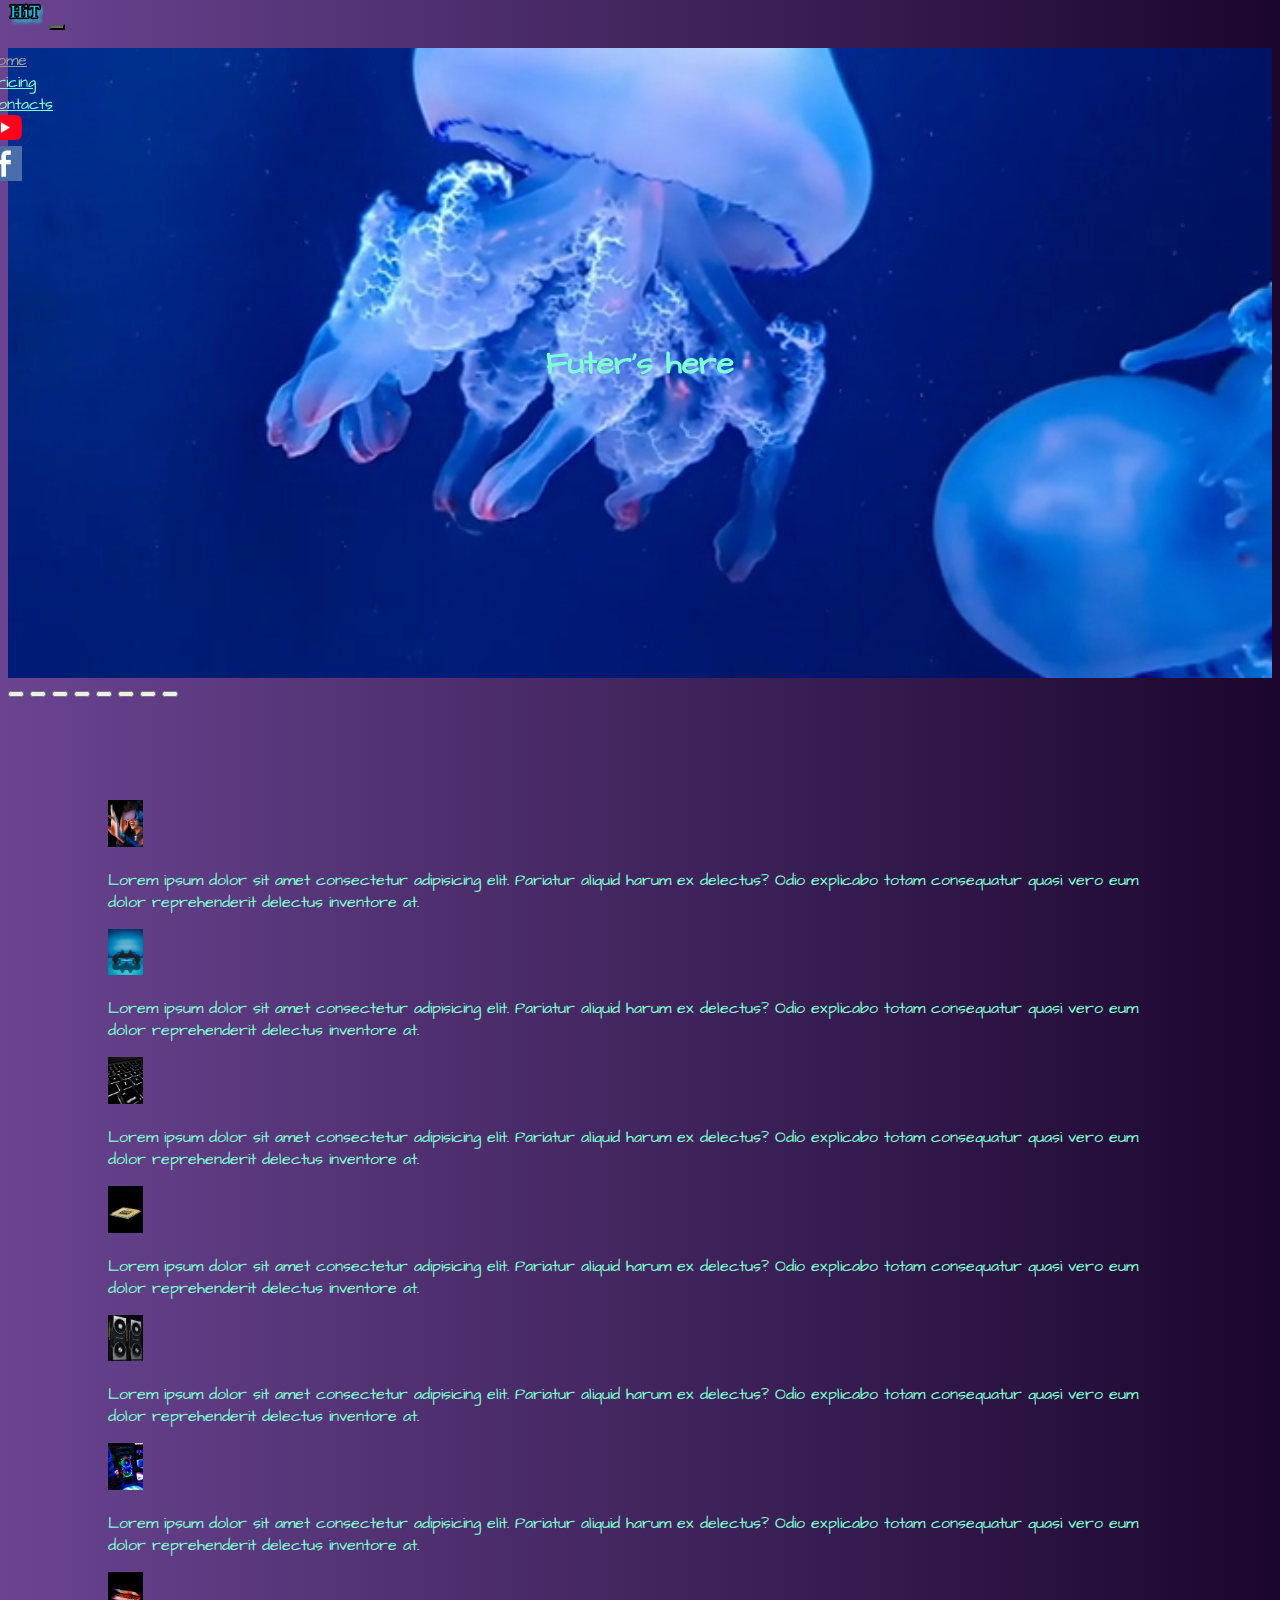
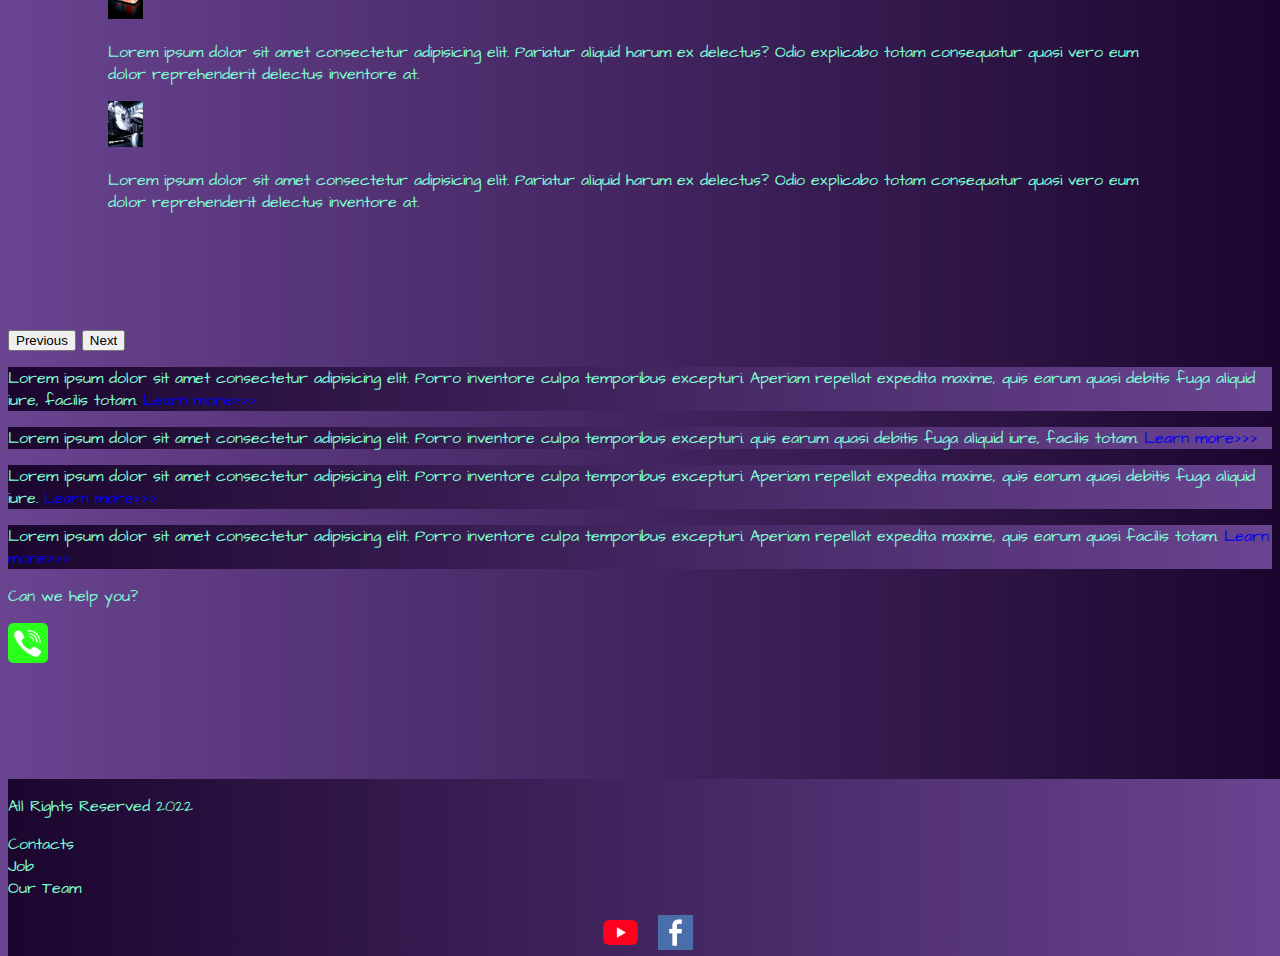
<file: index.html>
<!DOCTYPE html>
<html lang="en">

<head>
  <meta charset="UTF-8">
  <meta http-equiv="X-UA-Compatible" content="IE=edge">
  <meta name="viewport" content="width=device-width, initial-scale=1.0">
  <link href="https://cdn.jsdelivr.net/npm/bootstrap@5.2.3/dist/css/bootstrap.min.css" rel="stylesheet"
    integrity="sha384-rbsA2VBKQhggwzxH7pPCaAqO46MgnOM80zW1RWuH61DGLwZJEdK2Kadq2F9CUG65" crossorigin="anonymous">
  <link rel="stylesheet" href="source/styles/mycss.css">
  <link rel="stylesheet" href="source/styles/bgvideo.css">
  <link rel="apple-touch-icon" sizes="180x180" href="source/files/favicon_io/apple-touch-icon.png">
  <link rel="icon" type="image/png" sizes="32x32" href="source/files/favicon_io/favicon-32x32.png">
  <link rel="icon" type="image/png" sizes="16x16" href="source/files/favicon_io/favicon-16x16.png">
  <title>HiT</title>
</head>

<body>

  <header>
    <nav class="navbar navbar-expand-lg bg-dark">
      <div class="container-fluid">
        <a class="navbar-brand" href="index.html"><img src="source/images/logo.png" alt="..."></a>
        <button class="navbar-toggler" type="button" data-bs-toggle="collapse" data-bs-target="#navbarNav"
          aria-controls="navbarNav" aria-expanded="false" aria-label="Toggle navigation">
          <span class="navbar-toggler-icon"></span>
        </button>
        <div class="collapse navbar-collapse" id="navbarNav">
          <ul class="navbar-nav">
            <li class="nav-item">
              <a class="nav-link active" aria-current="page" href="index.html">Home</a>
            </li>
            <li class="nav-item">
              <a class="nav-link" href="pricing.html">Pricing</a>
            </li>
            <li class="nav-item">
              <a class="nav-link" href="contact.html">Contacts</a>
            </li>
            <li class="nav-item">
              <a class="nav-link" href="https://www.youtube.com" target="_blank">
                <img src="source/images/yt.png" alt="...">
              </a>
            </li>
            <li class="nav-item">
              <a class="nav-link" href="https://www.facebook.com" target="_blank">
                <img src="source/images/facebook-icon-33.png" alt="...">
              </a>
            </li>
          </ul>
        </div>
      </div>
    </nav>
  </header>

  <section>
    <div class="bgvideo">
      <video src="source/files/110877.mp4" type="video/mp4" autoplay muted loop></video>
      <div class="video-text">
        <h1>Futer's here</h1>
      </div>
    </div>
    <div class="container-fluid p-4">
      <div class="row">
        <div class="col-lg-9 col-md-12">
          <div class="row">
            <div id="carouselExampleIndicators" class="carousel slide" data-bs-ride="true">
              <div class="carousel-indicators">
                <button type="button" data-bs-target="#carouselExampleIndicators" data-bs-slide-to="0" class="active"
                  aria-current="true" aria-label="Slide 1"></button>
                <button type="button" data-bs-target="#carouselExampleIndicators" data-bs-slide-to="1"
                  aria-label="Slide 2"></button>
                <button type="button" data-bs-target="#carouselExampleIndicators" data-bs-slide-to="2"
                  aria-label="Slide 3"></button>
                <button type="button" data-bs-target="#carouselExampleIndicators" data-bs-slide-to="3"
                  aria-label="Slide 4"></button>
                <button type="button" data-bs-target="#carouselExampleIndicators" data-bs-slide-to="4"
                  aria-label="Slide 5"></button>
                <button type="button" data-bs-target="#carouselExampleIndicators" data-bs-slide-to="5"
                  aria-label="Slide 6"></button>
                <button type="button" data-bs-target="#carouselExampleIndicators" data-bs-slide-to="6"
                  aria-label="Slide 7"></button>
                <button type="button" data-bs-target="#carouselExampleIndicators" data-bs-slide-to="7"
                  aria-label="Slide 8"></button>
              </div>
              <div class="carousel-inner">
                <div class="carousel-item active">
                  <div class="d-block w-80">
                    <div class="row">
                      <div class="col-lg-6 col-md-6">
                        <img src="source/images/vr.png" class="w-100" alt="...">
                      </div>
                      <div class="col-lg-6 col-md-6 slide-text">
                        <p>Lorem ipsum dolor sit amet consectetur adipisicing elit. Pariatur aliquid harum ex delectus?
                          Odio explicabo totam consequatur quasi vero eum dolor reprehenderit delectus inventore at.</p>
                      </div>
                    </div>
                  </div>
                </div>
                <div class="carousel-item">
                  <div class="d-block w-100">
                    <div class="row">
                      <div class="col-lg-6 col-md-6">
                        <img src="source/images/controller.png" class="w-100" alt="...">
                      </div>
                      <div class="col-lg-6 col-md-6 slide-text">
                        <p>Lorem ipsum dolor sit amet consectetur adipisicing elit. Pariatur aliquid harum ex delectus?
                          Odio explicabo totam consequatur quasi vero eum dolor reprehenderit delectus inventore at.</p>
                      </div>
                    </div>
                  </div>
                </div>
                <div class="carousel-item">
                  <div class="d-block w-100">
                    <div class="row">
                      <div class="col-lg-6 col-md-6">
                        <img src="source/images/acc.png" class="w-100" alt="...">
                      </div>
                      <div class="col-lg-6 col-md-6 slide-text">
                        <p>Lorem ipsum dolor sit amet consectetur adipisicing elit. Pariatur aliquid harum ex delectus?
                          Odio explicabo totam consequatur quasi vero eum dolor reprehenderit delectus inventore at.</p>
                      </div>
                    </div>
                  </div>
                </div>
                <div class="carousel-item">
                  <div class="d-block w-100">
                    <div class="row">
                      <div class="col-lg-6 col-md-6">
                        <img src="source/images/cpu.png" class="w-100" alt="...">
                      </div>
                      <div class="col-lg-6 col-md-6 slide-text">
                        <p>Lorem ipsum dolor sit amet consectetur adipisicing elit. Pariatur aliquid harum ex delectus?
                          Odio explicabo totam consequatur quasi vero eum dolor reprehenderit delectus inventore at.</p>
                      </div>
                    </div>
                  </div>
                </div>
                <div class="carousel-item">
                  <div class="d-block w-100">
                    <div class="row">
                      <div class="col-lg-6 col-md-6">
                        <img src="source/images/gpu.png" class="w-100" alt="...">
                      </div>
                      <div class="col-lg-6 col-md-6 slide-text">
                        <p>Lorem ipsum dolor sit amet consectetur adipisicing elit. Pariatur aliquid harum ex delectus?
                          Odio explicabo totam consequatur quasi vero eum dolor reprehenderit delectus inventore at.</p>
                      </div>
                    </div>
                  </div>
                </div>
                <div class="carousel-item">
                  <div class="d-block w-100">
                    <div class="row">
                      <div class="col-lg-6 col-md-6">
                        <img src="source/images/gaming pc.png" class="w-100" alt="...">
                      </div>
                      <div class="col-lg-6 col-md-6 slide-text">
                        <p>Lorem ipsum dolor sit amet consectetur adipisicing elit. Pariatur aliquid harum ex delectus?
                          Odio explicabo totam consequatur quasi vero eum dolor reprehenderit delectus inventore at.</p>
                      </div>
                    </div>
                  </div>
                </div>
                <div class="carousel-item">
                  <div class="d-block w-100">
                    <div class="row">
                      <div class="col-lg-6 col-md-6">
                        <img src="source/images/laptop.png" class="w-100" alt="...">
                      </div>
                      <div class="col-lg-6 col-md-6 slide-text">
                        <p>Lorem ipsum dolor sit amet consectetur adipisicing elit. Pariatur aliquid harum ex delectus?
                          Odio explicabo totam consequatur quasi vero eum dolor reprehenderit delectus inventore at.</p>
                      </div>
                    </div>
                  </div>
                </div>
                <div class="carousel-item">
                  <div class="d-block w-100">
                    <div class="row">
                      <div class="col-lg-6 col-md-6">
                        <img src="source/images/other.png" class="w-100" alt="...">
                      </div>
                      <div class="col-lg-6 col-md-6 slide-text">
                        <p>Lorem ipsum dolor sit amet consectetur adipisicing elit. Pariatur aliquid harum ex delectus?
                          Odio explicabo totam consequatur quasi vero eum dolor reprehenderit delectus inventore at.</p>
                      </div>
                    </div>
                  </div>
                </div>
              </div>
              <button class="carousel-control-prev" type="button" data-bs-target="#carouselExampleIndicators"
                data-bs-slide="prev">
                <span class="carousel-control-prev-icon" aria-hidden="true"></span>
                <span class="visually-hidden">Previous</span>
              </button>
              <button class="carousel-control-next" type="button" data-bs-target="#carouselExampleIndicators"
                data-bs-slide="next">
                <span class="carousel-control-next-icon" aria-hidden="true"></span>
                <span class="visually-hidden">Next</span>
              </button>
            </div>
          </div>
        </div>
        <div class="col-lg-3 col-md-12">
          <div class="row px-2">
            <div class="col-lg-12 sidebar my-4">
              <p>Lorem ipsum dolor sit amet consectetur adipisicing elit. Porro inventore culpa temporibus excepturi.
                Aperiam repellat expedita maxime, quis earum quasi debitis fuga aliquid iure, facilis totam. <a
                  href="#">Learn more>>></a></p>
            </div>
            <div class="col-lg-12 sidebar my-4">
              <p>Lorem ipsum dolor sit amet consectetur adipisicing elit. Porro inventore culpa temporibus excepturi.
                quis earum quasi debitis fuga aliquid iure, facilis totam. <a href="#">Learn more>>></a></p>
            </div>
            <div class="col-lg-12 sidebar my-4">
              <p>Lorem ipsum dolor sit amet consectetur adipisicing elit. Porro inventore culpa temporibus excepturi.
                Aperiam repellat expedita maxime, quis earum quasi debitis fuga aliquid iure. <a href="#">Learn
                  more>>></a></p>
            </div>
            <div class="col-lg-12 sidebar my-4">
              <p>Lorem ipsum dolor sit amet consectetur adipisicing elit. Porro inventore culpa temporibus excepturi.
                Aperiam repellat expedita maxime, quis earum quasi facilis totam. <a href="#">Learn more>>></a></p>
            </div>
          </div>
        </div>
        <div class="col-lg-12 col-md-12 text-center mt-4">
          <p>Can we help you?</p>
        </div>
        <div class="col-lg-12 col-md-12 text-center">
          <a href="tel:+380684871549"><img class="call-anim" style="width: 40px;" src="source/images/phone.png"
              alt="..."></a>
        </div>
      </div>
    </div>
  </section>

  <footer class="mt-4">
    <div class="container-fluid">
      <div class="row">
        <div class="col-lg-4 col-md-12 footer-text text-center">
          <p>All Rights Reserved 2022</p>
        </div>
        <div class="col-lg-4 col-md-12 footer-text text-center">
          <a href="contact.html">
            <p>Contacts<br>Job<br>Our Team</p>
          </a>
        </div>
        <div class="col-lg-4 col-md-12 media-links">
          <a href="https://www.youtube.com" target="_blank"><img src="source/images/yt.png" alt="..."></a>
          <a class="fb" href="https://www.facebook.com" target="_blank"><img src="source/images/facebook-icon-33.png"
              alt="..."></a>
        </div>
      </div>
    </div>
  </footer>

  <script src="https://cdn.jsdelivr.net/npm/bootstrap@5.2.3/dist/js/bootstrap.bundle.min.js"
    integrity="sha384-kenU1KFdBIe4zVF0s0G1M5b4hcpxyD9F7jL+jjXkk+Q2h455rYXK/7HAuoJl+0I4"
    crossorigin="anonymous"></script>
</body>

</html>
</file>
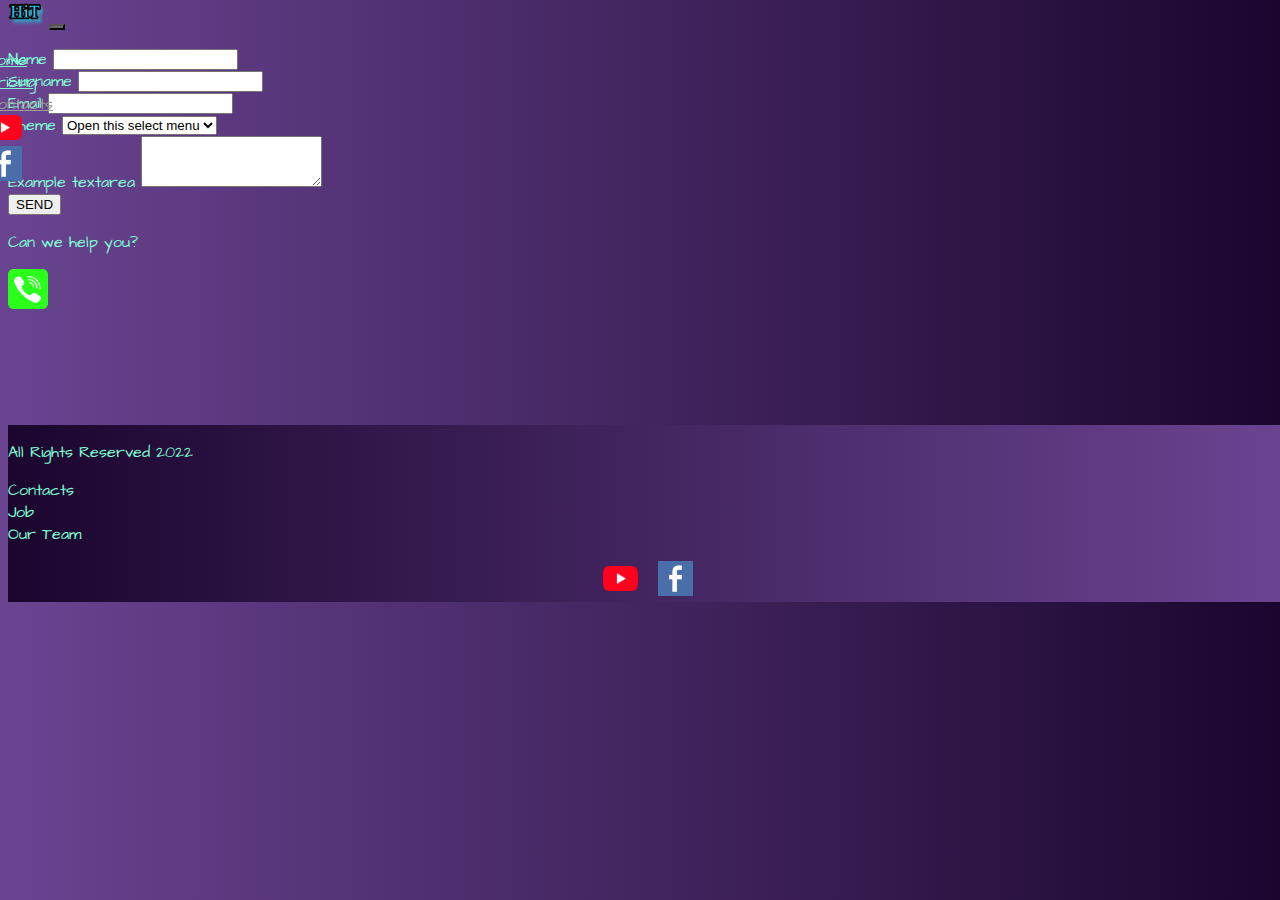
<file: contact.html>
<!DOCTYPE html>
<html lang="en">

<head>
    <meta charset="UTF-8">
    <meta http-equiv="X-UA-Compatible" content="IE=edge">
    <meta name="viewport" content="width=device-width, initial-scale=1.0">
    <link href="https://cdn.jsdelivr.net/npm/bootstrap@5.2.3/dist/css/bootstrap.min.css" rel="stylesheet"
        integrity="sha384-rbsA2VBKQhggwzxH7pPCaAqO46MgnOM80zW1RWuH61DGLwZJEdK2Kadq2F9CUG65" crossorigin="anonymous">
    <link rel="stylesheet" href="source/styles/mycss.css">
    <link rel="apple-touch-icon" sizes="180x180" href="source/files/favicon_io/apple-touch-icon.png">
    <link rel="icon" type="image/png" sizes="32x32" href="source/files/favicon_io/favicon-32x32.png">
    <link rel="icon" type="image/png" sizes="16x16" href="source/files/favicon_io/favicon-16x16.png">
    <title>HiT</title>
</head>

<body>
    <header>
        <nav class="navbar navbar-expand-lg bg-dark">
          <div class="container-fluid">
            <a class="navbar-brand" href="index.html"><img src="source/images/logo.png" alt="..."></a>
            <button class="navbar-toggler" type="button" data-bs-toggle="collapse" data-bs-target="#navbarNav"
              aria-controls="navbarNav" aria-expanded="false" aria-label="Toggle navigation">
              <span class="navbar-toggler-icon"></span>
            </button>
            <div class="collapse navbar-collapse" id="navbarNav">
              <ul class="navbar-nav">
                <li class="nav-item">
                  <a class="nav-link" aria-current="page" href="index.html">Home</a>
                </li>
                <li class="nav-item">
                  <a class="nav-link" href="pricing.html">Pricing</a>
                </li>
                <li class="nav-item">
                  <a class="nav-link active" href="contact.html">Contacts</a>
                </li>
                <li class="nav-item">
                  <a class="nav-link" href="https://www.youtube.com" target="_blank">
                    <img src="source/images/yt.png" alt="...">
                  </a>
                </li>
                <li class="nav-item">
                  <a class="nav-link" href="https://www.facebook.com" target="_blank">
                    <img src="source/images/facebook-icon-33.png" alt="...">
                  </a>
                </li>
              </ul>
            </div>
          </div>
        </nav>
      </header>

    <section>
        <div class="container-fluid p-5">
            <div class="form-text">
                <form class="row g-3">
                    <div class="col-md-6">
                        <label for="inputName" class="form-label">Name</label>
                        <input type="text" class="form-control" id="inputName">
                    </div>
                    <div class="col-md-6">
                        <label for="inputSurname" class="form-label">Surname</label>
                        <input type="text" class="form-control" id="inputSurname">
                    </div>
                    <div class="col-12">
                        <label for="inputEmail4" class="form-label">Email</label>
                        <input type="email" class="form-control" id="inputEmail4">
                    </div>
                    <div class="col-12">
                        <label for="inputTheme" class="form-label">Theme</label>
                        <select class="form-select" aria-label="Default select example">
                            <option selected>Open this select menu</option>
                            <option value="1">One</option>
                            <option value="2">Two</option>
                            <option value="3">Three</option>
                        </select>
                    </div>
                    <div class="mb-3">
                        <label for="exampleFormControlTextarea1" class="form-label">Example textarea</label>
                        <textarea class="form-control" id="exampleFormControlTextarea1" rows="3"></textarea>
                      </div>
                    <div class="col-12">
                        <button type="submit" class="btn btn-primary">SEND</button>
                    </div>
                </form>
                <div class="col-lg-12 col-md-12 text-center mt-4">
                  <p>Can we help you?</p>
                </div>
                <div class="col-lg-12 col-md-12 text-center">
                  <a href="tel:+380684871549"><img class="call-anim" style="width: 40px;" src="source/images/phone.png"
                      alt="..."></a>
                </div>
            </div>
        </div>
    </section>

    <footer class="mt-4">
        <div class="foot-cont">
            <div class="container-fluid">
                <div class="row">
                    <div class="col-lg-4 col-md-12 footer-text text-center">
                        <p>All Rights Reserved 2022 </p>
                    </div>
                    <div class="col-lg-4 col-md-12 footer-text text-center">
                        <a href="contact.html">
                            <p>Contacts<br>Job<br>Our Team</p>
                        </a>
                    </div>
                    <div class="col-lg-4 col-md-12 media-links">
                        <a href="https://www.youtube.com" target="_blank"><img src="source/images/yt.png" alt="..."></a>
                        <a class="fb" href="https://www.facebook.com" target="_blank"><img
                                src="source/images/facebook-icon-33.png" alt="..."></a>
                    </div>
                </div>
            </div>
        </div>
    </footer>

    <script src="https://cdn.jsdelivr.net/npm/bootstrap@5.2.3/dist/js/bootstrap.bundle.min.js"
        integrity="sha384-kenU1KFdBIe4zVF0s0G1M5b4hcpxyD9F7jL+jjXkk+Q2h455rYXK/7HAuoJl+0I4"
        crossorigin="anonymous"></script>
</body>

</html>
</file>
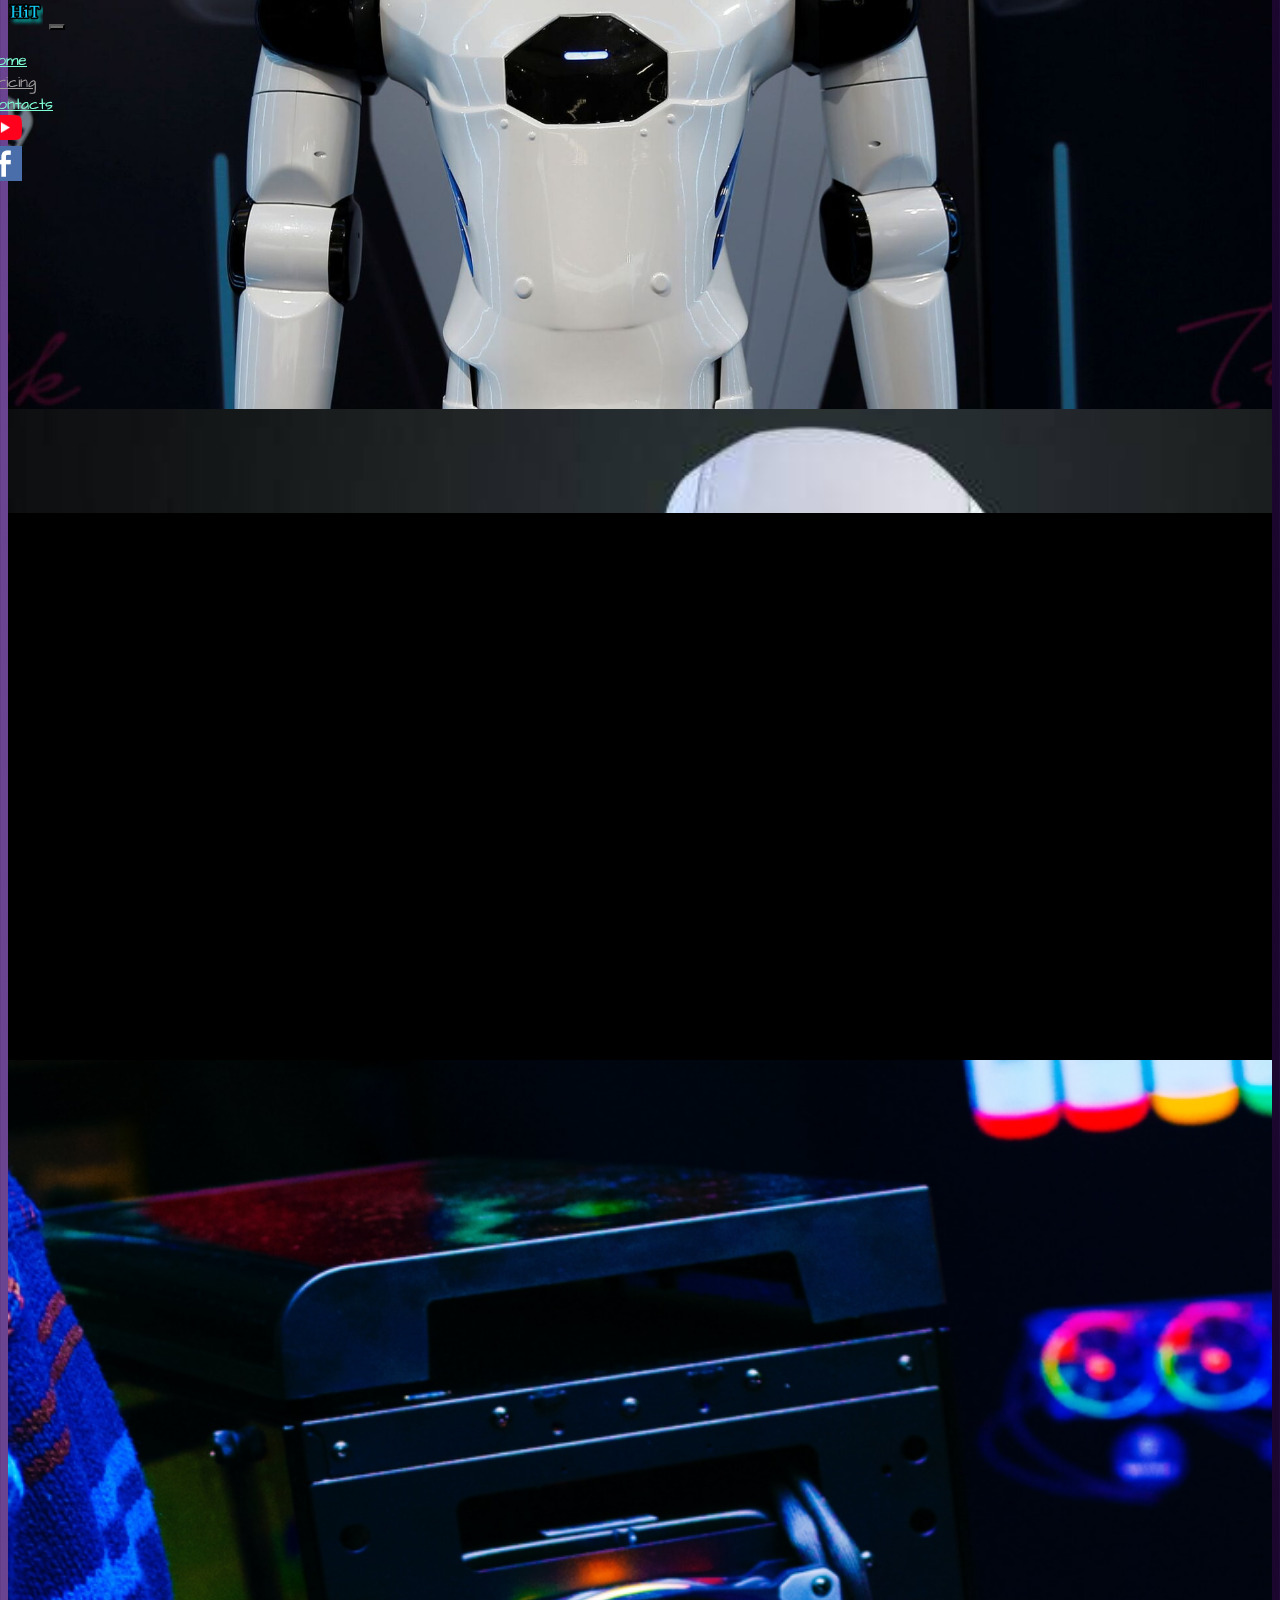
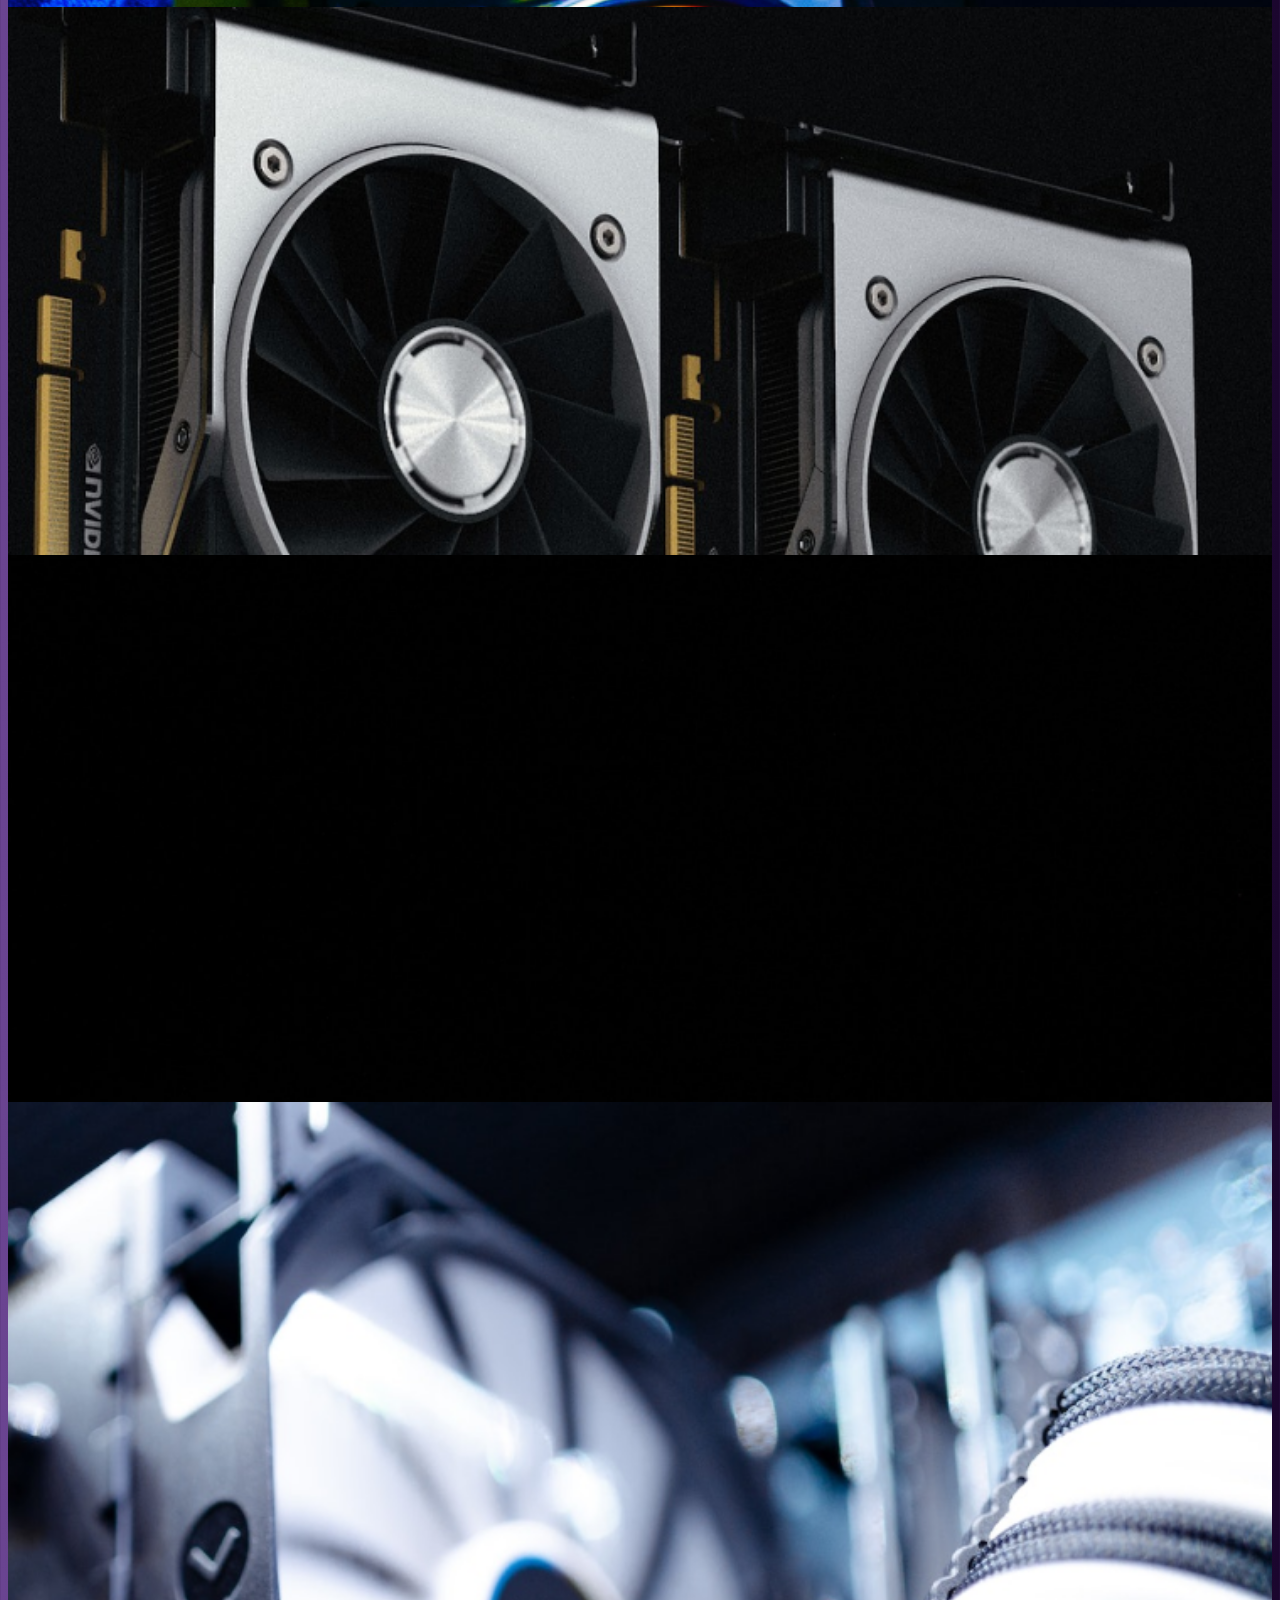
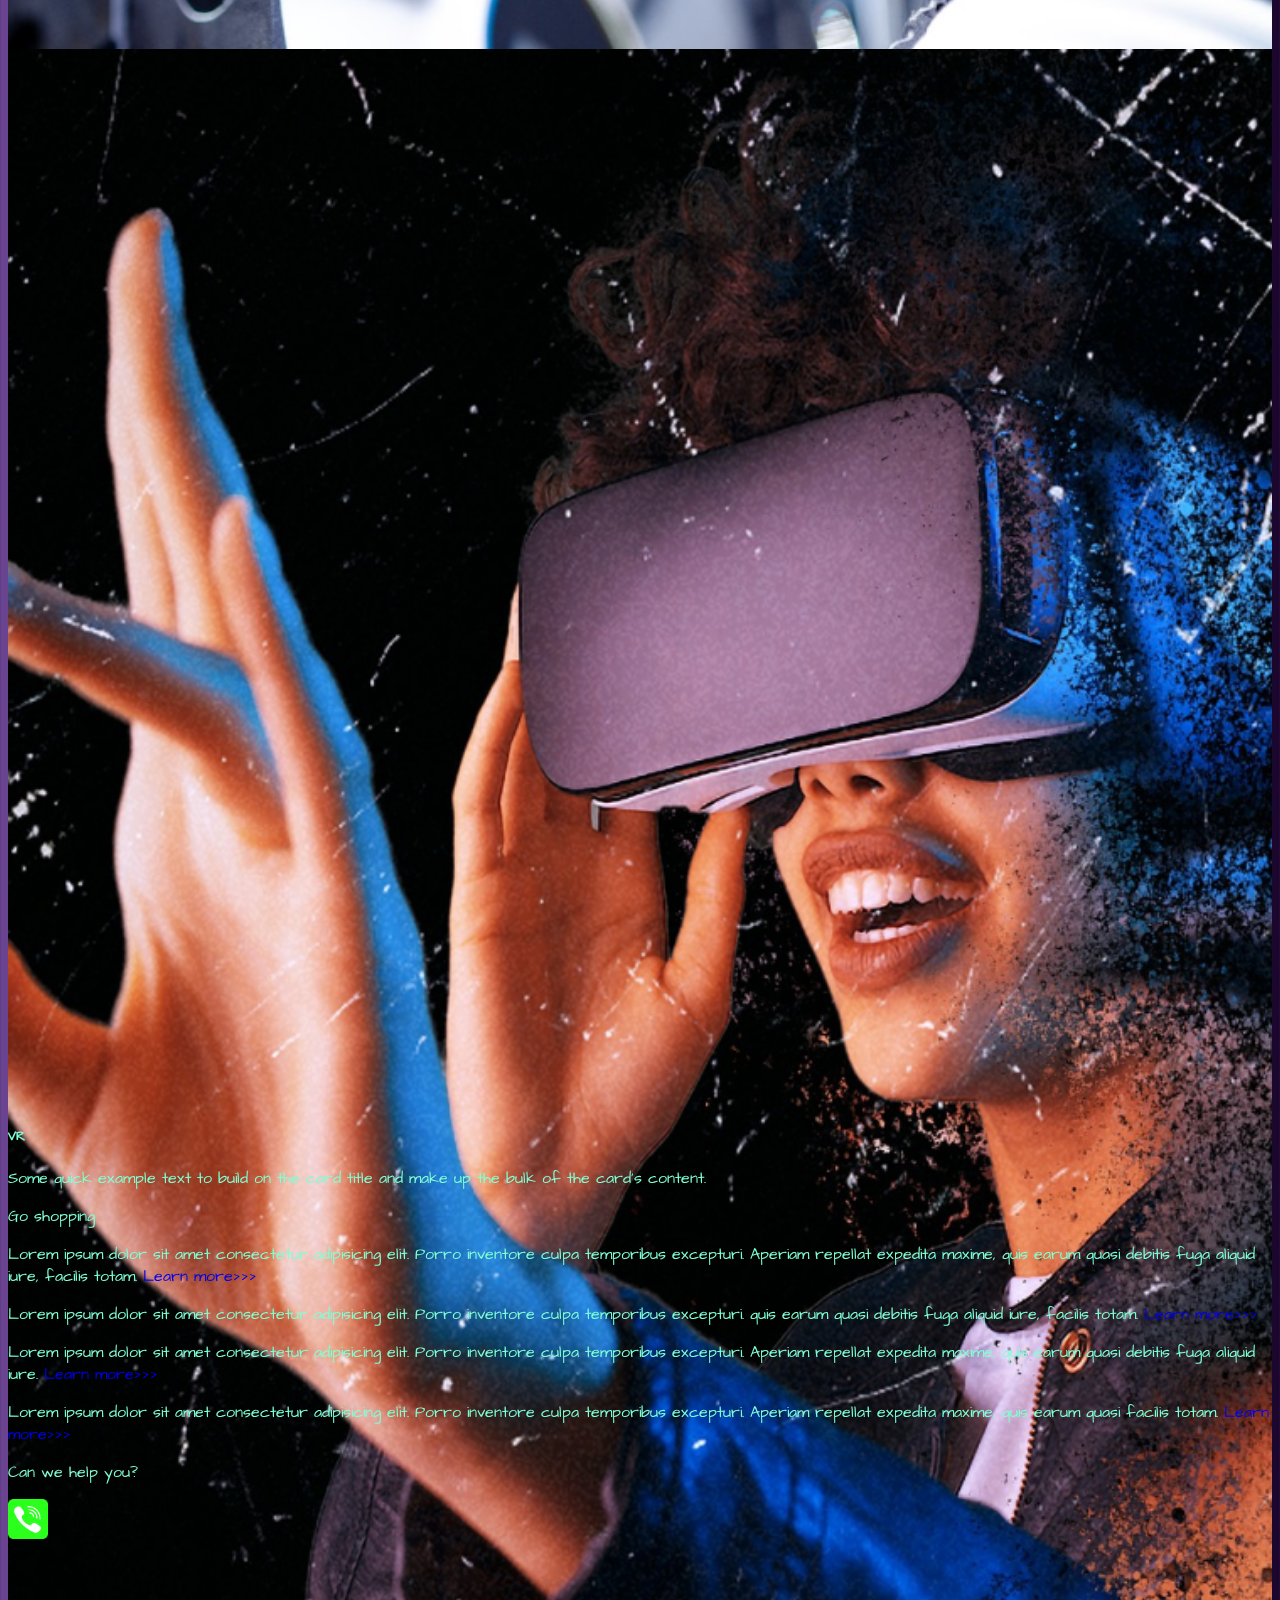
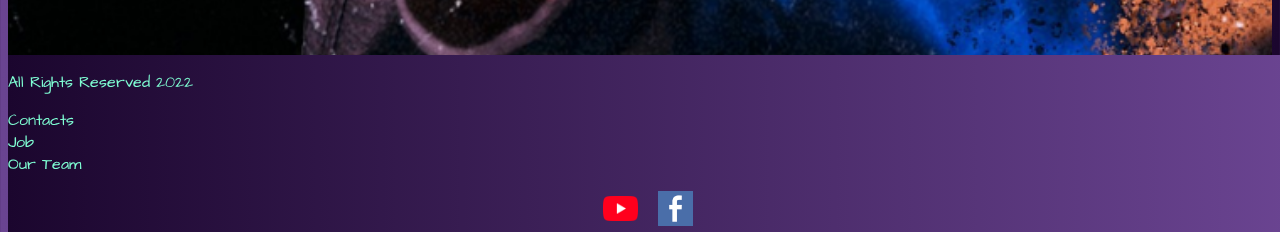
<file: pricing.html>
<!DOCTYPE html>
<html lang="en">

<head>
  <meta charset="UTF-8">
  <meta http-equiv="X-UA-Compatible" content="IE=edge">
  <meta name="viewport" content="width=device-width, initial-scale=1.0">
  <link href="https://cdn.jsdelivr.net/npm/bootstrap@5.2.3/dist/css/bootstrap.min.css" rel="stylesheet"
    integrity="sha384-rbsA2VBKQhggwzxH7pPCaAqO46MgnOM80zW1RWuH61DGLwZJEdK2Kadq2F9CUG65" crossorigin="anonymous">
  <link rel="stylesheet" href="source/styles/mycss.css">
  <link rel="apple-touch-icon" sizes="180x180" href="source/files/favicon_io/apple-touch-icon.png">
  <link rel="icon" type="image/png" sizes="32x32" href="source/files/favicon_io/favicon-32x32.png">
  <link rel="icon" type="image/png" sizes="16x16" href="source/files/favicon_io/favicon-16x16.png">
  <title>HiT</title>
</head>

<body>

  <header>
    <nav class="navbar navbar-expand-lg bg-dark">
      <div class="container-fluid">
        <a class="navbar-brand" href="index.html"><img src="source/images/logo.png" alt="..."></a>
        <button class="navbar-toggler" type="button" data-bs-toggle="collapse" data-bs-target="#navbarNav"
          aria-controls="navbarNav" aria-expanded="false" aria-label="Toggle navigation">
          <span class="navbar-toggler-icon"></span>
        </button>
        <div class="collapse navbar-collapse" id="navbarNav">
          <ul class="navbar-nav">
            <li class="nav-item">
              <a class="nav-link" aria-current="page" href="index.html">Home</a>
            </li>
            <li class="nav-item">
              <a class="nav-link active" href="pricing.html">Pricing</a>
            </li>
            <li class="nav-item">
              <a class="nav-link" href="contact.html">Contacts</a>
            </li>
            <li class="nav-item">
              <a class="nav-link" href="https://www.youtube.com" target="_blank">
                <img src="source/images/yt.png" alt="...">
              </a>
            </li>
            <li class="nav-item">
              <a class="nav-link" href="https://www.facebook.com" target="_blank">
                <img src="source/images/facebook-icon-33.png" alt="...">
              </a>
            </li>
          </ul>
        </div>
      </div>
    </nav>
  </header>

  <section>
    <div class="container-fluid p-4">
      <div class="row">
        <div class="col-lg-9 col-md-12">
          <div class="row">
            <div class="col-lg-4 col-md-6 mt-4">
              <div class="card">
                <a class="heigth-foto" href="#"><img src="source/images/9133b92a6a41.jpg" class="card-img-top"
                    alt="keyboard"></a>
                <div class="card-body">
                  <h5 class="card-title"><a href="#">Keyboard</a></h5>
                  <p class="card-text"><a href="#">
                      Some quick example text to build on the card title and make up the bulk of the
                      card's
                      content.
                    </a></p>
                  <a href="#" class="btn btn-primary">Go shopping</a>
                </div>
              </div>
            </div>
            <div class="col-lg-4 col-md-6 mt-4">
              <div class="card">
                <a class="heigth-foto" href="#"><img src="source/images/MensRobot-570x360.jpg" class="card-img-top"
                    alt="controller"></a>
                <div class="card-body">
                  <h5 class="card-title"><a href="#">Controller</a></h5>
                  <p class="card-text"><a href="#">
                      Some quick example text to build on the card title and make up the bulk of the
                      card's
                      content.
                    </a></p>
                  <a href="#" class="btn btn-primary">Go shopping</a>
                </div>
              </div>
            </div>
            <div class="col-lg-4 col-md-6 mt-4">
              <div class="card">
                <a class="heigth-foto" href="#"><img src="source/images/cpu.png" class="card-img-top" alt="cpu"></a>
                <div class="card-body">
                  <h5 class="card-title"><a href="#">CPU</a></h5>
                  <p class="card-text"><a href="#">
                      Some quick example text to build on the card title and make up the bulk of the
                      card's
                      content.
                    </a></p>
                  <a href="#" class="btn btn-primary">Go shopping</a>
                </div>
              </div>
            </div>
            <div class="col-lg-4 col-md-6 mt-4">
              <div class="card">
                <a class="heigth-foto" href="#"><img src="source/images/gaming pc.png" class="card-img-top"
                    alt="gaming pc"></a>
                <div class="card-body">
                  <h5 class="card-title"><a href="#">Gaming pc</a></h5>
                  <p class="card-text"><a href="#">
                      Some quick example text to build on the card title and make up the bulk of the
                      card's
                      content.
                    </a></p>
                  <a href="#" class="btn btn-primary">Go shopping</a>
                </div>
              </div>
            </div>
            <div class="col-lg-4 col-md-6 mt-4">
              <div class="card">
                <a class="heigth-foto" href="#"><img src="source/images/gpu.png" class="card-img-top" alt="gpu"></a>
                <div class="card-body">
                  <h5 class="card-title"><a href="#">GPU</a></h5>
                  <p class="card-text"><a href="#">
                      Some quick example text to build on the card title and make up the bulk of the
                      card's
                      content.
                    </a></p>
                  <a href="#" class="btn btn-primary">Go shopping</a>
                </div>
              </div>
            </div>
            <div class="col-lg-4 col-md-6 mt-4">
              <div class="card">
                <a class="heigth-foto" href="#"><img src="source/images/laptop.png" class="card-img-top"
                    alt="laptop"></a>
                <div class="card-body">
                  <h5 class="card-title"><a href="#">Laptop</a></h5>
                  <p class="card-text"><a href="#">
                      Some quick example text to build on the card title and make up the bulk of the
                      card's
                      content.
                    </a></p>
                  <a href="#" class="btn btn-primary">Go shopping</a>
                </div>
              </div>
            </div>
            <div class="col-lg-4 col-md-6 mt-4">
              <div class="card">
                <a class="heigth-foto" href="#"><img src="source/images/other.png" class="card-img-top" alt="other"></a>
                <div class="card-body">
                  <h5 class="card-title"><a href="#">Other</a></h5>
                  <p class="card-text"><a href="#">
                      Some quick example text to build on the card title and make up the bulk of the
                      card's
                      content.
                    </a></p>
                  <a href="#" class="btn btn-primary">Go shopping</a>
                </div>
              </div>
            </div>
            <div class="col-lg-4 col-md-6 mt-4">
              <div class="card">
                <a class="heigth-foto" href="#"><img src="source/images/vr.png" class="card-img-top" alt="vr"></a>
                <div class="card-body">
                  <h5 class="card-title"><a href="#">VR</a></h5>
                  <p class="card-text"><a href="#">
                      Some quick example text to build on the card title and make up the bulk of the
                      card's
                      content.
                    </a></p>
                  <a href="#" class="btn btn-primary">Go shopping</a>
                </div>
              </div>
            </div>
          </div>
        </div>
        <div class="col-lg-3 col-md-12">
          <div class="row px-2">
            <div class="col-lg-12 sidebar my-4">
              <p>Lorem ipsum dolor sit amet consectetur adipisicing elit. Porro inventore culpa temporibus excepturi.
                Aperiam repellat expedita maxime, quis earum quasi debitis fuga aliquid iure, facilis totam. <a
                  href="#">Learn more>>></a></p>
            </div>
            <div class="col-lg-12 sidebar my-4">
              <p>Lorem ipsum dolor sit amet consectetur adipisicing elit. Porro inventore culpa temporibus excepturi.
                quis earum quasi debitis fuga aliquid iure, facilis totam. <a href="#">Learn more>>></a></p>
            </div>
            <div class="col-lg-12 sidebar my-4">
              <p>Lorem ipsum dolor sit amet consectetur adipisicing elit. Porro inventore culpa temporibus excepturi.
                Aperiam repellat expedita maxime, quis earum quasi debitis fuga aliquid iure. <a href="#">Learn
                  more>>></a></p>
            </div>
            <div class="col-lg-12 sidebar my-4">
              <p>Lorem ipsum dolor sit amet consectetur adipisicing elit. Porro inventore culpa temporibus excepturi.
                Aperiam repellat expedita maxime, quis earum quasi facilis totam. <a href="#">Learn more>>></a></p>
            </div>
          </div>
        </div>
        <div class="col-lg-12 col-md-12 text-center mt-4">
          <p>Can we help you?</p>
        </div>
        <div class="col-lg-12 col-md-12 text-center">
          <a href="tel:+380684871549"><img class="call-anim" style="width: 40px;" src="source/images/phone.png"
              alt="..."></a>
        </div>
      </div>
    </div>
  </section>

  <footer class="mt-4">
    <div class="container-fluid">
      <div class="row">
        <div class="col-lg-4 col-md-12 footer-text text-center">
          <p>All Rights Reserved 2022 </p>
        </div>
        <div class="col-lg-4 col-md-12 footer-text text-center">
          <a href="contact.html">
            <p>Contacts<br>Job<br>Our Team</p>
          </a>
        </div>
        <div class="col-lg-4 col-md-12 media-links">
          <a href="https://www.youtube.com" target="_blank"><img src="source/images/yt.png" alt="..."></a>
          <a class="fb" href="https://www.facebook.com" target="_blank"><img src="source/images/facebook-icon-33.png"
              alt="..."></a>
        </div>
      </div>
    </div>
  </footer>

  <script src="https://cdn.jsdelivr.net/npm/bootstrap@5.2.3/dist/js/bootstrap.bundle.min.js"
    integrity="sha384-kenU1KFdBIe4zVF0s0G1M5b4hcpxyD9F7jL+jjXkk+Q2h455rYXK/7HAuoJl+0I4"
    crossorigin="anonymous"></script>
</body>

</html>
</file>
<file: source/styles/mycss.css>
@import url('https://fonts.googleapis.com/css?family=Architects Daughter&display=swap');

header {
    background-color: white;
    position: fixed;
    top: 0;
    z-index: 100;
    width: 100%;
}

body {
    max-width: 1440px;
    font-family: Architects Daughter, serif;
    background: linear-gradient(90deg, #6a4491 0%, #1b062e 100%);
}

nav {
    position: fixed;
    top: 0;
}

.nav-link {
    color: aquamarine;
}


.navbar-nav .nav-link.active {
    color: rgb(160, 156, 156);
}

.navbar-toggler {
    background-color: dimgray;
}

section {
    padding-top: 40px;
}

ul.navbar-nav {
    position: absolute;
    right: 12px;
}

ul.navbar-nav li {
    display: flex;
    align-items: center;
}

.container-fluid img {
    width: 35px;
}

p {
    color: aquamarine;
}

.sidebar {
    color: aquamarine;
    background: linear-gradient(270deg, #6a4491 0%, #1b062e 100%);
}

.heigth-foto {
    height: 425px;
    display: flex;
    align-items: center;
}

.card {
    background-color: rgba(246, 240, 255, 0);
    border-color: rgba(240, 248, 255, 0);
}

.card img {
    width: 100%;
    height: auto;
}

.card-body {
    background: linear-gradient(270deg, #6a4491 0%, #1b062e 100%);
}

.card a {
    text-decoration: none;
    color: aquamarine;
}

section {
    margin-bottom: 110px;
    height: 100%;
}

.carousel-inner {
    padding: 100px;
}

.slide-text,
.footer-text {
    color: aquamarine;
    margin: auto auto;
}

.foot-cont {
    background: linear-gradient(270deg, #6a4491 0%, #1b062e 100%);
}

footer {
    position: absolute;
    width: 100%;
    background: linear-gradient(270deg, #6a4491 0%, #1b062e 100%);
}

.fb {
    margin-left: 20px;
}

.form-text {
    color: aquamarine;
}

.container-fluid .row a {
    text-decoration: none;
}

.media-links {
    display: flex;
    justify-content: center;
    align-items: center;
}

.call-anim {
    animation: myAnim 2s ease 0s infinite normal forwards;
}

@keyframes myAnim {

    0%,
    100% {
        transform: translateX(0%);
        transform-origin: 50% 50%;
    }

    15% {
        transform: translateX(-30px) rotate(-6deg);
    }

    30% {
        transform: translateX(15px) rotate(6deg);
    }

    45% {
        transform: translateX(-15px) rotate(-3.6deg);
    }

    60% {
        transform: translateX(9px) rotate(2.4deg);
    }

    75% {
        transform: translateX(-6px) rotate(-1.2deg);
    }
}

@media (max-width: 1024px) {
    .heigth-foto {
        height: 300px;
    }
}

@media (max-width: 991px) {
    ul.navbar-nav {
        background-color: #212529;
        position: absolute;
        top: 50px;
        right: 0;
    }

    ul.navbar-nav li {
        margin: 0 100px;
        display: block;
        text-align: center;
    }
}

@media (max-width: 992px) {
    .heigth-foto {
        height: 600px;
    }
}

@media (max-width: 825px) {
    .heigth-foto {
        height: 500px;
    }
}

@media (max-width: 767px) {
    .heigth-foto {
        height: 950px;
    }

    .carousel-indicators {
        display: none;
    }

}

@media (max-width: 700px) {
    .heigth-foto {
        height: 825px;
    }
}

@media (max-width: 425px) {
    .heigth-foto {
        height: 500px;
    }
}
</file>
<file: source/styles/bgvideo.css>
.bgvideo {
    height: 70vh;
    width: 100%;
    position: relative;
    display: flex;
    justify-content: center;
    align-items: center;

}
.bgvideo video {
    height: 70vh;
    width: 100%;
    position: absolute;
    top: 0;
    left: 0;
    object-fit: cover;
    z-index: 1;
}
.video-text {
    color: aquamarine;
    z-index: 2;
}
</file>
